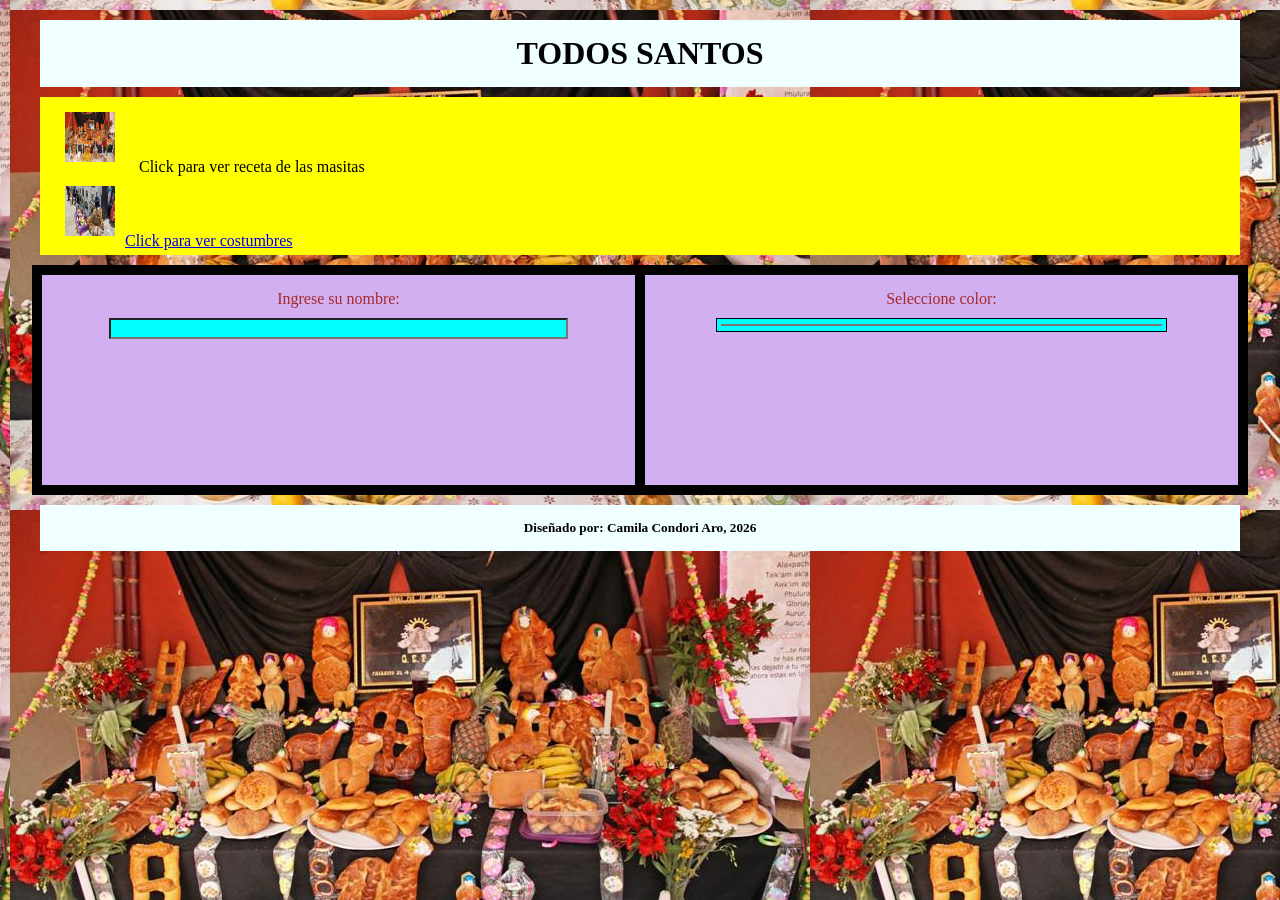
<file: index.html>
<!DOCTYPE html>
<html lang="en">
<head>
    <meta charset="UTF-8">
    <meta http-equiv="X-UA-Compatible" content="IE=edge">
    <meta name="viewport" content="width=device-width, initial-scale=1.0">
    <title>Document</title>
    <link rel="stylesheet" href="estilo1.css">
</head>
<body>
    <div>
        <header>
            <h1>TODOS  SANTOS</h1>
        </header>
        <nav>
            <a href="paginas/recetas.html"> <img src="imagenes/mesa.jpg" alt=""></a> Click para ver receta de las masitas<br>
            <a href="paginas/costumbres.html"><img src="imagenes/cementerio.webp" alt="">Click para ver costumbres</a>
        </nav>
        <div class="contenido">
            <section>
                <form action="">
                    <label for="">
                        Ingrese su nombre:
                    </label>
                    <input type="text">
                </form>
            </section>
            <section>
                <form action="">
                    <label for="">Seleccione color:</label>
                    <input type="color">
                </form>
            </section>
        </div>
        <footer>
            <h5>Diseñado por: Camila Condori Aro, 2026</h5>
        </footer>
    </div>
</body>
</html>
</file>
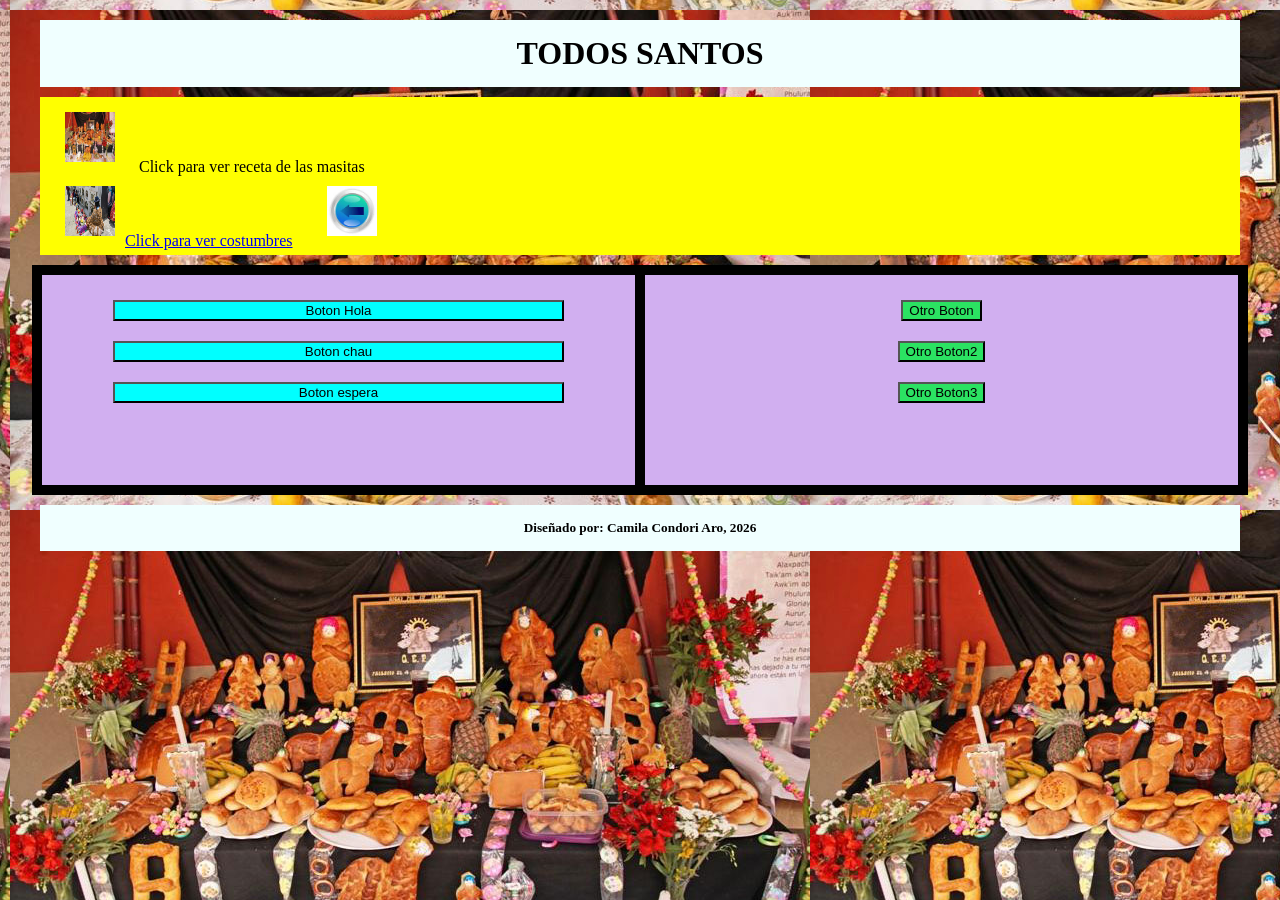
<file: paginas/costumbres.html>
<!DOCTYPE html>
<html lang="en">
<head>
    <meta charset="UTF-8">
    <meta http-equiv="X-UA-Compatible" content="IE=edge">
    <meta name="viewport" content="width=device-width, initial-scale=1.0">
    <title>costumbres</title>
    <link rel="stylesheet" href="../estilo1.css">
</head>
<body>
    <div>
        <header>
            <h1>TODOS  SANTOS</h1>
        </header>
        <nav>
            <a href="recetas"> <img src="../imagenes/mesa.jpg" alt=""></a> Click para ver receta de las masitas<br>
            <a href="costumbres"><img src="../imagenes/cementerio.webp" alt="">Click para ver costumbres</a>
            <a href="../index.html"><img src="../imagenes/descarga.jpg" alt=""></a>
        </nav>
        <div class="contenido">
            <section>
                <form action="">
                    <input type="button" value="Boton Hola"><br>
                    <input type="button" value="Boton chau"><br>
                    <input type="button" value="Boton espera"><br>
                </form>
            </section>
            <section>
                <form action="">
                    <button>Otro Boton</button><br>
                    <button>Otro Boton2</button><br>
                    <button>Otro Boton3</button><br>
                </form>
            </section>
        </div>
        <footer>
            <h5>Diseñado por: Camila Condori Aro, 2026</h5>
        </footer>
    </div>
</body>
</html>
</file>
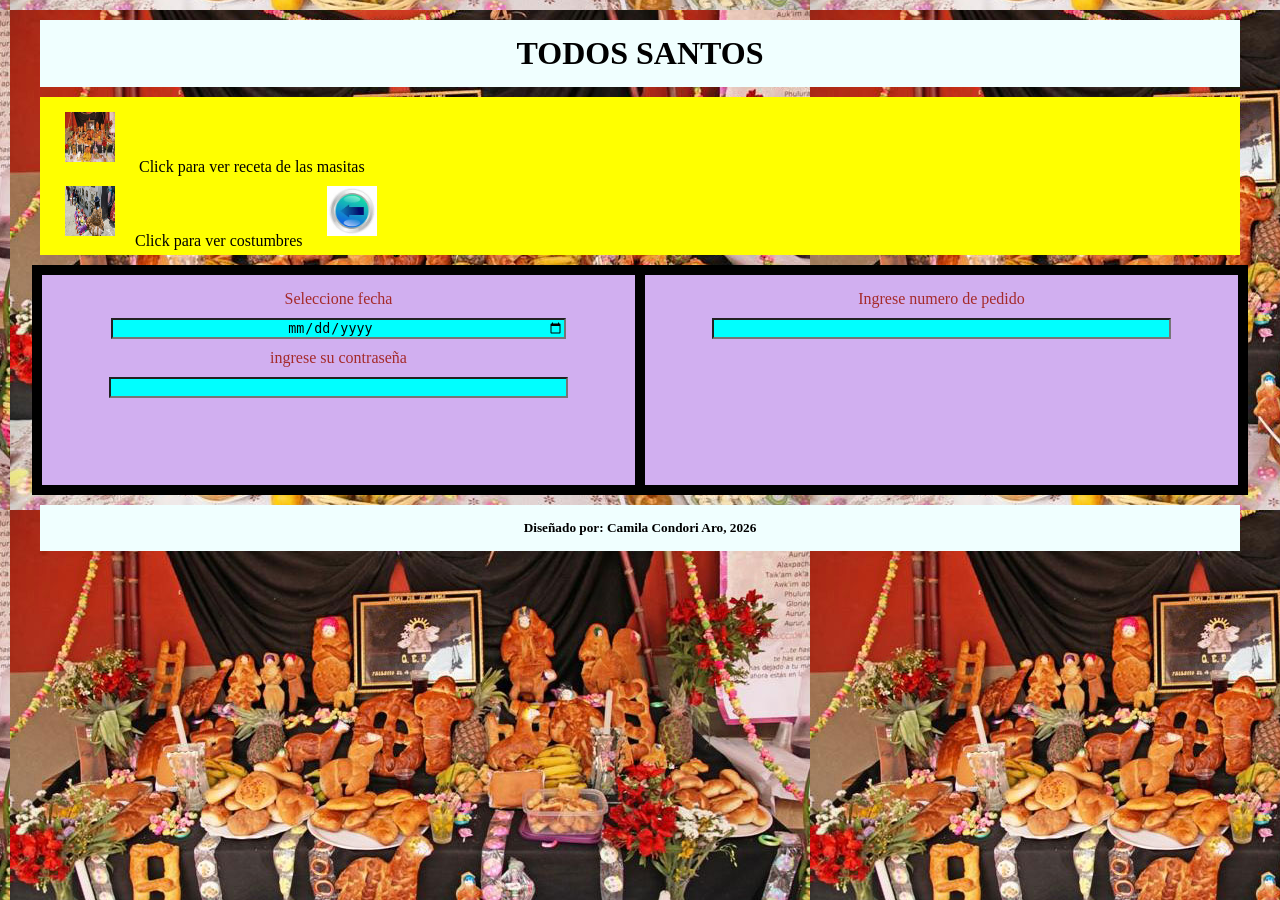
<file: paginas/recetas.html>
<!DOCTYPE html>
<html lang="en">
<head>
    <meta charset="UTF-8">
    <meta http-equiv="X-UA-Compatible" content="IE=edge">
    <meta name="viewport" content="width=device-width, initial-scale=1.0">
    <title>recetas</title>
    <link rel="stylesheet" href="../estilo1.css">
</head>
<body>
    <div>
        <header>
            <h1>TODOS  SANTOS</h1>
        </header>
        <nav>
            <a href="../paginas/recetas.html"> <img src="../imagenes/mesa.jpg" alt=""></a> Click para ver receta de las masitas<br>
            <a href="../paginas/costumbres.html"><img src="../imagenes/cementerio.webp" alt=""></a>Click para ver costumbres
            <a href="../index.html"><img src="../imagenes/descarga.jpg" alt=""></a>
        </nav>
        <div class="contenido">
            <section>
                <form action="">
                    <label for="">Seleccione fecha</label>
                    <input type="date">
                    <br>
                    <label for="">ingrese su contraseña</label>
                    <input type="password">
                </form>
            </section>
            <section>
                <form action="">
                    <label for="">Ingrese numero de pedido</label>
                    <input type="number" name="" id="">
                </form>
            </section>
        </div>
        <footer>
            <h5>Diseñado por: Camila Condori Aro, 2026</h5>
        </footer>
    </div>
</body>
</html>
</file>
<file: estilo1.css>
body{
    background-image: url(imagenes/mesa.jpg);
}
header{
    background-color: azure;
    padding: 5px;
}
footer{
    background-color: azure;
    padding: 5px;
}
nav{
    background-color: yellow;
    padding: 5px;
    text-align: left;
}
img{
    width: 50px;
    height: 50px;
}
.contenido{
    background-color: black;
    padding: 5px;
    margin: 2px;
    display: flex;

}
section{
    background-color: rgb(209, 175, 240);
    padding: 5px;
    margin: 5px;
    width: 50%;
    height: 200px;

}
*{
    text-align: center;
    margin:10px;

}
input{
    background-color: aqua;
    width: 80%;
    height: 40%;
}
button{
    background-color: rgb(43, 226, 98);
}
label{
    color: brown;
}
</file>
